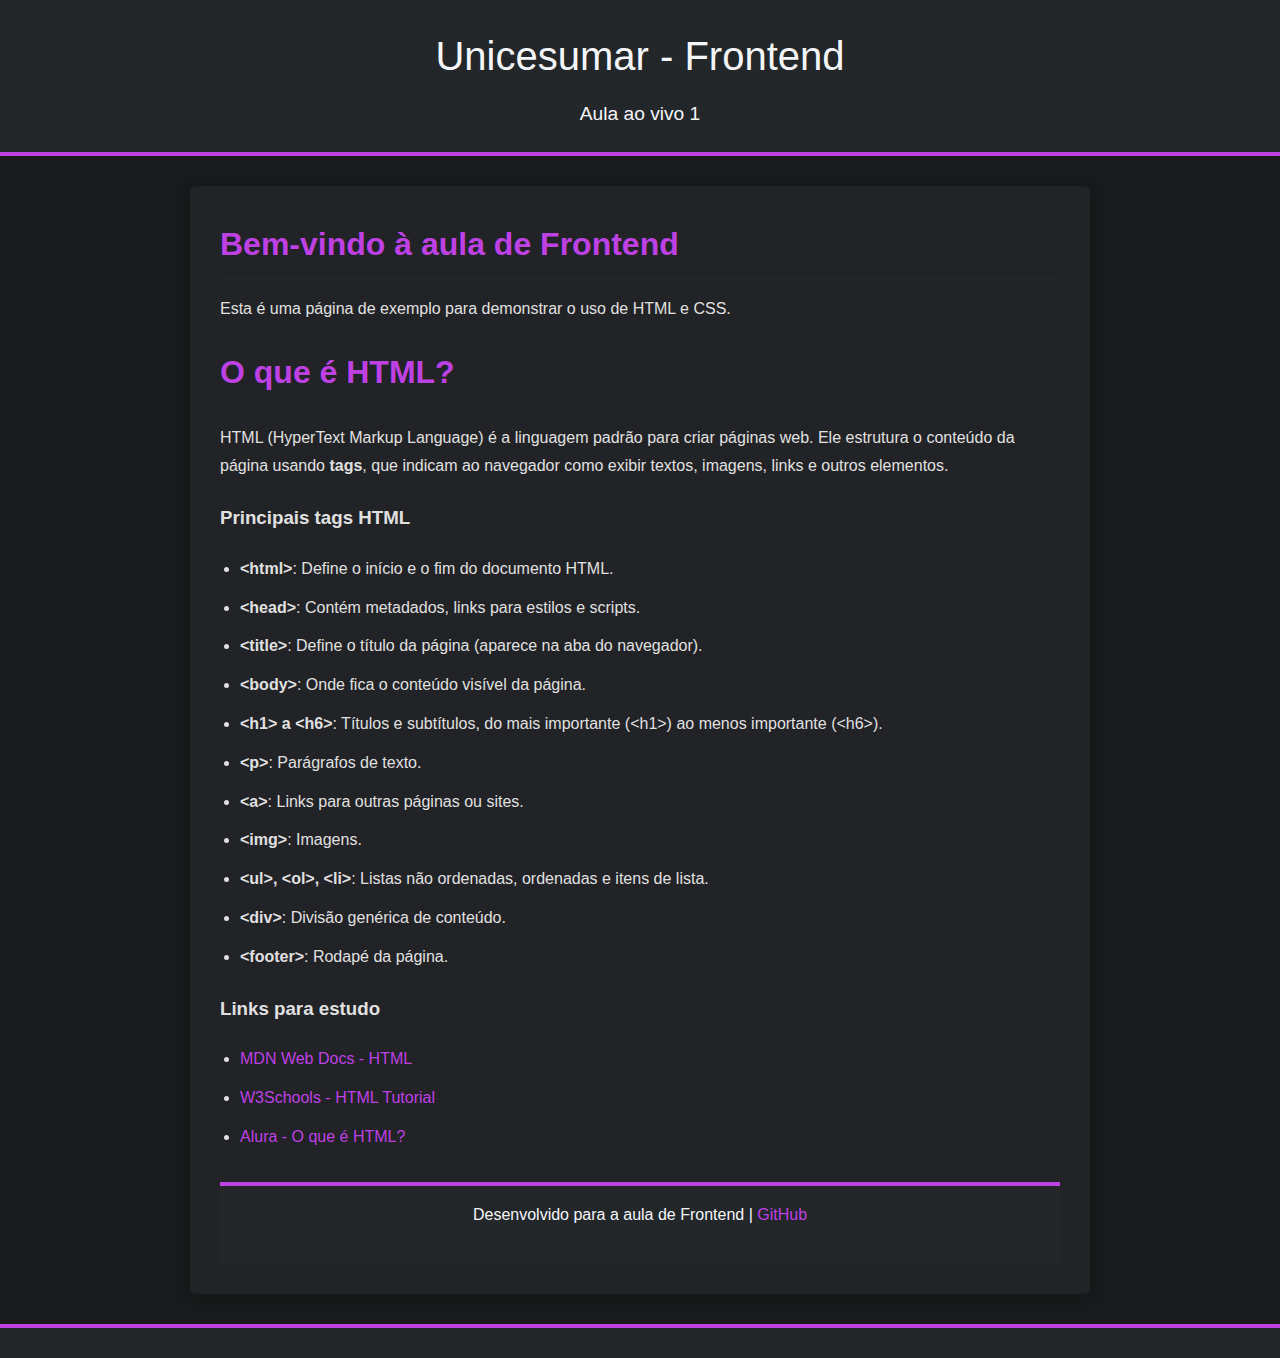
<file: aula-01/index.html>
<!DOCTYPE html>
<html lang="pt-BR">

  <head>
    <meta charset="UTF-8">
    <link rel="shortcut icon" href="https://img.icons8.com/?size=100&id=0umfE6N5VaVA&format=png&color=000000"
      type="image/x-icon">
    <meta name="viewport" content="width=device-width, initial-scale=1.0">
    <link rel="stylesheet" href="./assets/css/style.css">
    <title>Exemplo de Página | Frontend</title>
  </head>

  <body>
    <header class="cabecalho">
      <h1>Unicesumar - Frontend</h1>
      <p>Aula ao vivo 1</p>
    </header>

    <main class="conteudo">
      <section class="secao-1">
        <h2>Bem-vindo à aula de Frontend</h2>
        <p>Esta é uma página de exemplo para demonstrar o uso de HTML e CSS.</p>
      </section>

      <section class="secao-2">
        <h2>O que é HTML?</h2>
        <p>
          HTML (HyperText Markup Language) é a linguagem padrão para criar páginas web. Ele estrutura o conteúdo da
          página usando <strong>tags</strong>, que indicam ao navegador como exibir textos, imagens, links e outros
          elementos.
        </p>
        <h3>Principais tags HTML</h3>
        <ul>
          <li><strong>&lt;html&gt;</strong>: Define o início e o fim do documento HTML.</li>
          <li><strong>&lt;head&gt;</strong>: Contém metadados, links para estilos e scripts.</li>
          <li><strong>&lt;title&gt;</strong>: Define o título da página (aparece na aba do navegador).</li>
          <li><strong>&lt;body&gt;</strong>: Onde fica o conteúdo visível da página.</li>
          <li><strong>&lt;h1&gt; a &lt;h6&gt;</strong>: Títulos e subtítulos, do mais importante (&lt;h1&gt;) ao menos
            importante (&lt;h6&gt;).</li>
          <li><strong>&lt;p&gt;</strong>: Parágrafos de texto.</li>
          <li><strong>&lt;a&gt;</strong>: Links para outras páginas ou sites.</li>
          <li><strong>&lt;img&gt;</strong>: Imagens.</li>
          <li><strong>&lt;ul&gt;, &lt;ol&gt;, &lt;li&gt;</strong>: Listas não ordenadas, ordenadas e itens de lista.
          </li>
          <li><strong>&lt;div&gt;</strong>: Divisão genérica de conteúdo.</li>
          <li><strong>&lt;footer&gt;</strong>: Rodapé da página.</li>
        </ul>
        <h3>Links para estudo</h3>
        <ul>
          <li><a href="https://developer.mozilla.org/pt-BR/docs/Web/HTML" target="_blank">MDN Web Docs - HTML</a></li>
          <li><a href="https://www.w3schools.com/html/" target="_blank">W3Schools - HTML Tutorial</a></li>
          <li><a href="https://www.alura.com.br/artigos/html-css-js-definicoes" target="_blank">Alura - O que é
              HTML?</a></li>
        </ul>
      </section>
      <footer>
        <p>Desenvolvido para a aula de Frontend | <a href="https://github.com/MonicaAlvesP/frontend-unicesumar" target="_blank">GitHub</a></p>
      </footer>
    </main>

    <footer>

    </footer>
  </body>

</html>
</file>
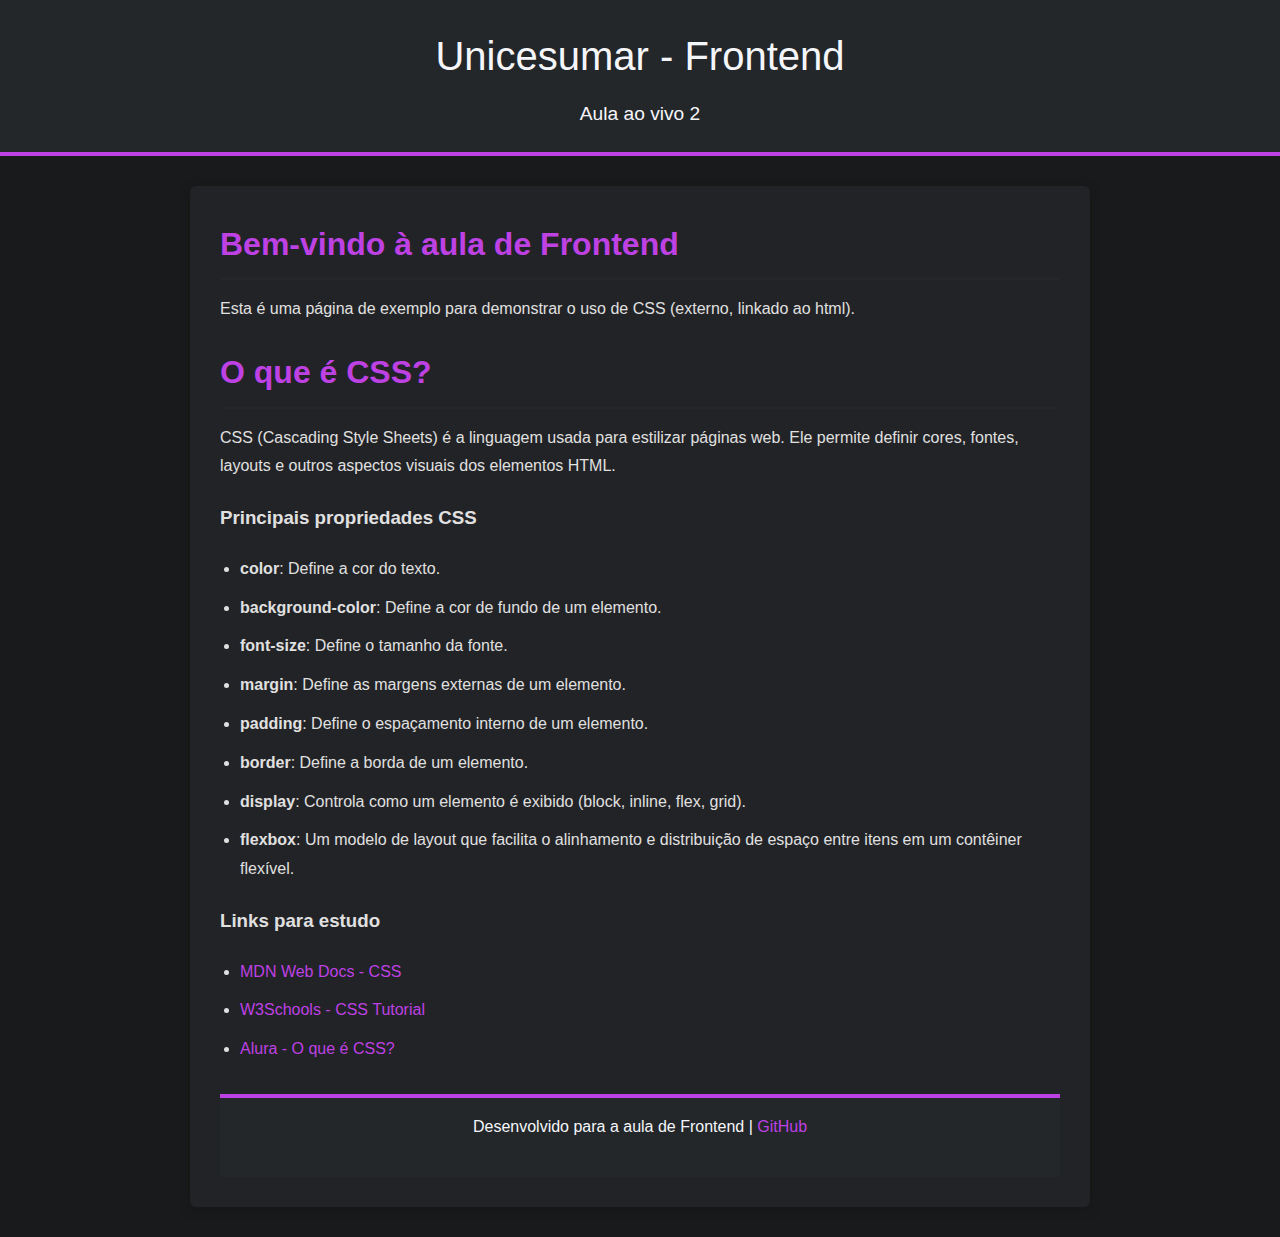
<file: aula-02/index.html>
<!DOCTYPE html>
<html lang="pt-BR">

  <head>
    <meta charset="UTF-8">
    <meta name="viewport" content="width=device-width, initial-scale=1.0">
    <link rel="shortcut icon" href="https://img.icons8.com/?size=100&id=0umfE6N5VaVA&format=png&color=000000"
      type="image/x-icon">
      <link rel="stylesheet" href="./assets/css/style.css">
    <title>Estilização com CSS</title>
  </head>

  <body>
    <header class="cabecalho">
      <h1>Unicesumar - Frontend</h1>
      <p>Aula ao vivo 2</p>
    </header>

    <main class="conteudo">
      <section class="secao-1">
        <h2>Bem-vindo à aula de Frontend</h2>
        <p>Esta é uma página de exemplo para demonstrar o uso de CSS (externo, linkado ao html).</p>
      </section>

      <section class="secao-2">
        <h2>O que é CSS?</h2>
        <p>
          CSS (Cascading Style Sheets) é a linguagem usada para estilizar páginas web. Ele permite definir cores,
          fontes, layouts e outros aspectos visuais dos elementos HTML.
        </p>
        <h3>Principais propriedades CSS</h3>
        <ul>
          <li><strong>color</strong>: Define a cor do texto.</li>
          <li><strong>background-color</strong>: Define a cor de fundo de um elemento.</li>
          <li><strong>font-size</strong>: Define o tamanho da fonte.</li>
          <li><strong>margin</strong>: Define as margens externas de um elemento.</li>
          <li><strong>padding</strong>: Define o espaçamento interno de um elemento.</li>
          <li><strong>border</strong>: Define a borda de um elemento.</li>
          <li><strong>display</strong>: Controla como um elemento é exibido (block, inline, flex, grid).</li>
          <li><strong>flexbox</strong>: Um modelo de layout que facilita o alinhamento e distribuição de espaço entre
            itens em um contêiner flexível.</li>
        </ul>
        <h3>Links para estudo</h3>
        <ul>
          <li><a href="https://developer.mozilla.org/pt-BR/docs/Web/CSS" target="_blank">MDN Web Docs - CSS</a></li>
          <li><a href="https://www.w3schools.com/css/" target="_blank">W3Schools - CSS Tutorial</a></li>
          <li><a href="https://www.alura.com.br/artigos/css-estilizando-seus-sites" target="_blank">Alura - O que é
              CSS?</a></li>
        </ul>
      </section>
      <footer>
        <p>Desenvolvido para a aula de Frontend | <a href="https://github.com/MonicaAlvesP/frontend-unicesumar"
            target="_blank">GitHub</a></p>
      </footer>
    </main>
  </body>

</html>
</file>
<file: aula-01/assets/css/style.css>
* {
  margin: 0;
  padding: 0;
  box-sizing: border-box;
  font-family: 'Roboto', sans-serif;
}

body {
  background-color: #181a1b;
  color: #e0e0e0;
  font-size: 16px;
  line-height: 1.8;
}

header.cabecalho {
  background-color: #23272a;
  color: #f5f6fa;
  padding: 20px 0;
  text-align: center;
  border-bottom: 4px solid #be41e4;
}

header.cabecalho h1 {
  font-size: 2.5rem;
  font-weight: 500;
  margin-bottom: 5px;
}

header.cabecalho p {
  font-size: 1.2rem;
  font-weight: 300;
}

main.conteudo {
  max-width: 900px;
  margin: 30px auto;
  background: #222326;
  padding: 30px;
  border-radius: 6px;
  box-shadow: 0 2px 10px rgba(20, 20, 20, 0.5);
}

main.conteudo h2 {
  color: #be41e4;
  font-size: 2rem;
  margin-bottom: 15px;
  border-bottom: 2px solid #23272a;
  padding-bottom: 5px;
}

main.conteudo p {
  margin-bottom: 20px;
  font-size: 1rem;
}

main.conteudo ul {
  margin: 20px 0;
  padding-left: 20px;
  list-style-type: disc;
}

main.conteudo ul li {
  margin-bottom: 10px;
}

main.conteudo a {
  color: #be41e4;
  text-decoration: none;
  font-weight: 500;
}

main.conteudo a:hover {
  text-decoration: underline;
}

footer {
  text-align: center;
  padding: 15px;
  background-color: #23272a;
  color: #f5f6fa;
  margin-top: 30px;
  font-size: 0.9rem;
  border-top: 4px solid #be41e4;
}

footer a {
  color: #f5f6fa;
  text-decoration: underline;
}

footer a:hover {
  text-decoration: none;
}
</file>
<file: aula-02/assets/css/style.css>
* {
  margin: 0;
  padding: 0;
  box-sizing: border-box;
  font-family: 'Roboto', sans-serif;
}

body {
  background-color: #181a1b;
  color: #e0e0e0;
  font-size: 16px;
  line-height: 1.8;
}

header.cabecalho {
  background-color: #23272a;
  color: #f5f6fa;
  padding: 20px 0;
  text-align: center;
  border-bottom: 4px solid #be41e4;
}

header.cabecalho h1 {
  font-size: 2.5rem;
  font-weight: 500;
  margin-bottom: 5px;
}

header.cabecalho p {
  font-size: 1.2rem;
  font-weight: 300;
}

main.conteudo {
  max-width: 900px;
  margin: 30px auto;
  background: #222326;
  padding: 30px;
  border-radius: 6px;
  box-shadow: 0 2px 10px rgba(20, 20, 20, 0.5);
}

main.conteudo h2 {
  color: #be41e4;
  font-size: 2rem;
  margin-bottom: 15px;
  border-bottom: 2px solid #23272a;
  padding-bottom: 5px;
}

main.conteudo p {
  margin-bottom: 20px;
  font-size: 1rem;
}

main.conteudo ul {
  margin: 20px 0;
  padding-left: 20px;
  list-style-type: disc;
}

main.conteudo ul li {
  margin-bottom: 10px;
}

main.conteudo a {
  color: #be41e4;
  text-decoration: none;
  font-weight: 500;
}

main.conteudo a:hover {
  text-decoration: underline;
}

footer {
  text-align: center;
  padding: 15px;
  background-color: #23272a;
  color: #f5f6fa;
  margin-top: 30px;
  font-size: 0.9rem;
  border-top: 4px solid #be41e4;
}

footer a {
  color: #f5f6fa;
  text-decoration: underline;
}

footer a:hover {
  text-decoration: none;
}
</file>
